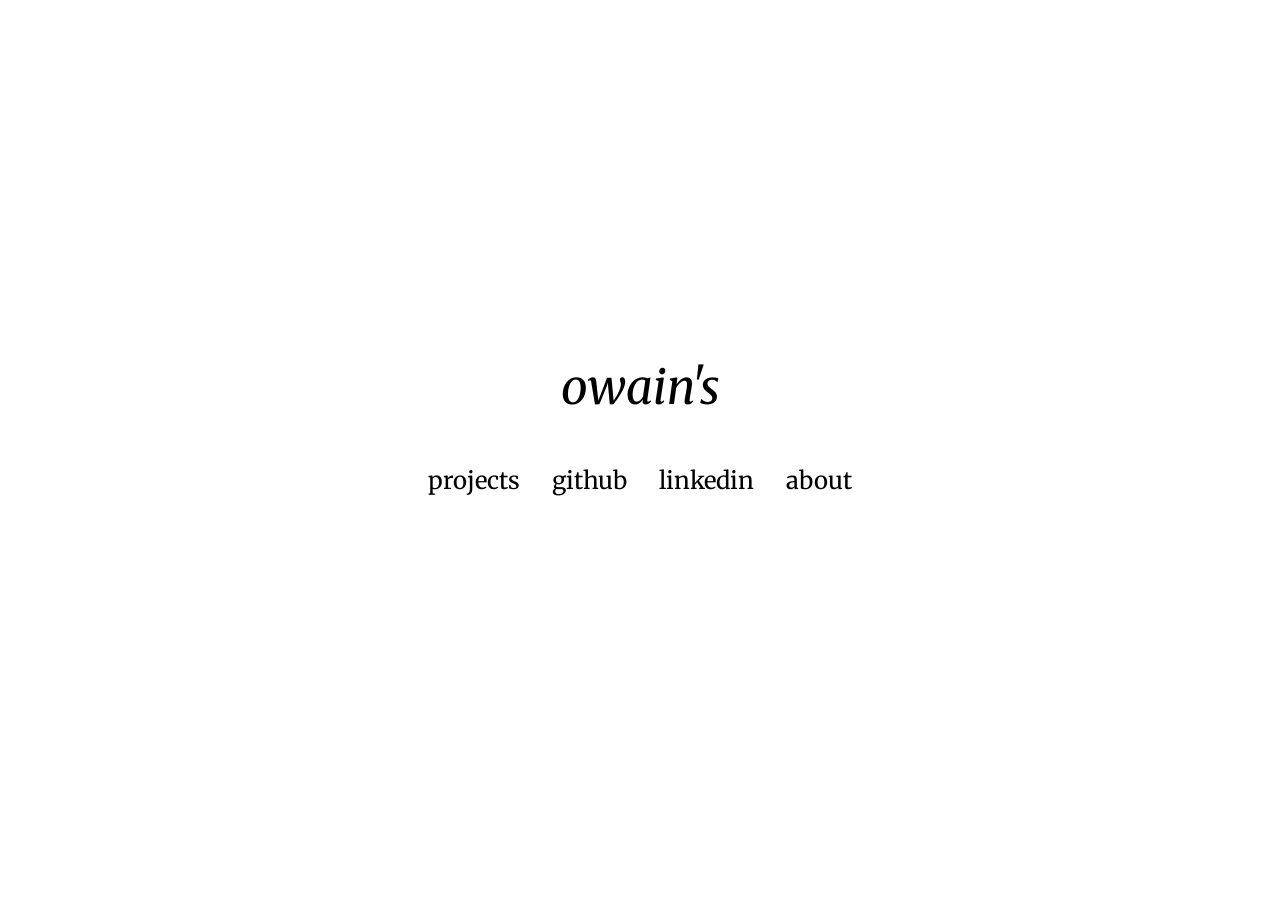
<file: src/index.html>
<!doctype html>
<html lang="en">

<head>
  <meta charset="UTF-8" />
  <meta name="viewport" content="width=device-width, initial-scale=1.0" />
  <title>niawo</title>
  <link rel="preconnect" href="https://fonts.googleapis.com" />
  <link rel="preconnect" href="https://fonts.gstatic.com" crossorigin />
  <link
    href="https://fonts.googleapis.com/css2?family=Merriweather:ital,opsz,wght@0,18..144,300..900;1,18..144,300..900&display=swap"
    rel="stylesheet" />
  <link rel="stylesheet" href="./index.css" />
</head>

<body>
  <div id="threejs-bg"></div>
  <div class="big-box">

    <div class="title-box">
      <h1 class="title">
        <a href="https://www.youtube.com/watch?v=RZ_0ImDYrPY">owain's</a>
      </h1>
    </div>
    <div class="links">
      <a class="link" href="projects.html">
        <h2>projects</h2>
      </a>
      <a class="link" href="https://github.com/niaw0">
        <h2>github</h2>
      </a>
      <a class="link" href="https://www.linkedin.com/in/owaindj/">
        <h2>linkedin</h2>
      </a>
      <a class="link" href="about.html">
        <h2>about</h2>
      </a>
    </div>
  </div>

</body>

</html>
</file>
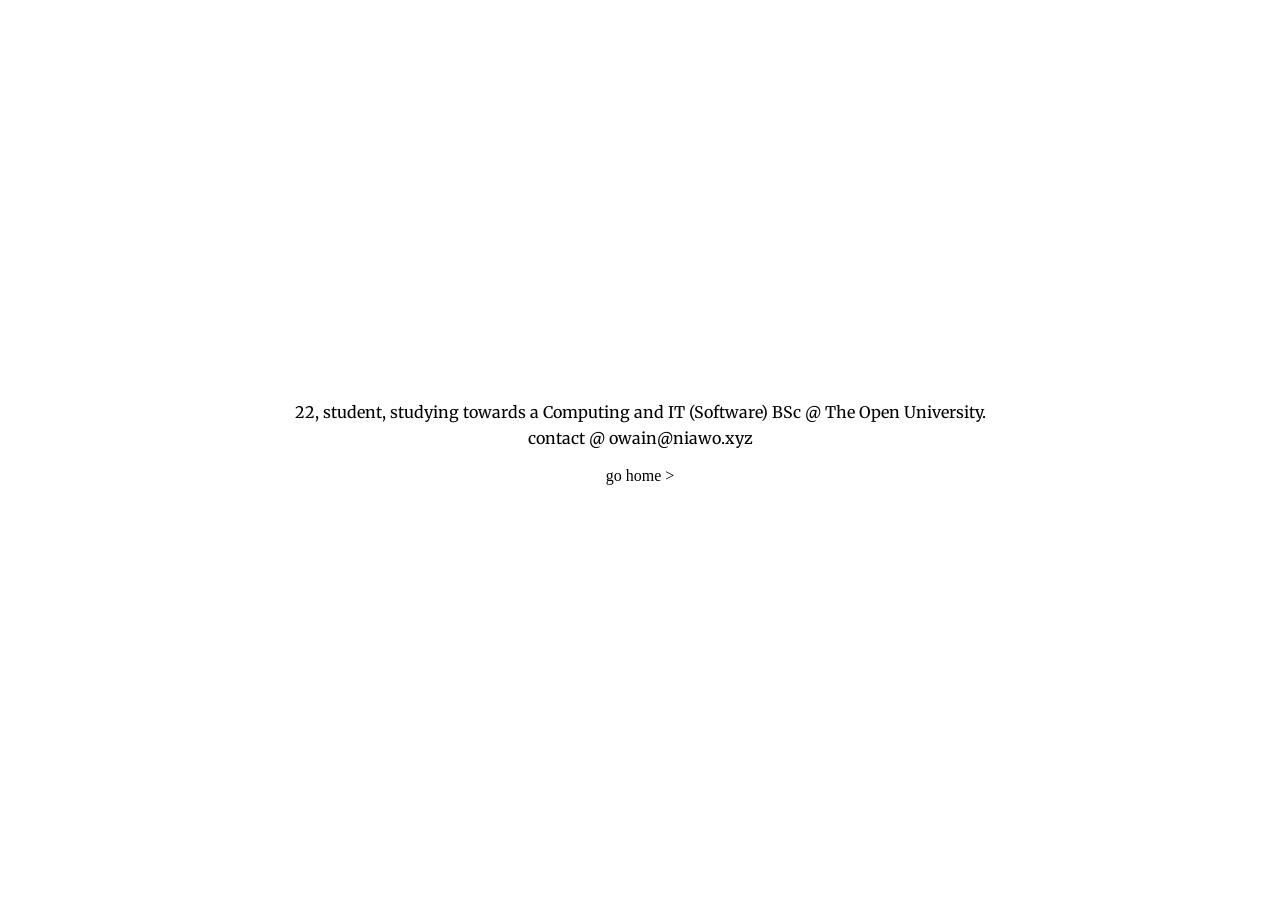
<file: src/about.html>
<!doctype html>
<html lang="en">
  <head>
    <meta charset="UTF-8" />
    <meta name="viewport" content="width=device-width, initial-scale=1.0" />
    <title>niawo - about</title>
    <link rel="preconnect" href="https://fonts.googleapis.com" />
    <link rel="preconnect" href="https://fonts.gstatic.com" crossorigin />
    <link
      href="https://fonts.googleapis.com/css2?family=Merriweather:ital,opsz,wght@0,18..144,300..900;1,18..144,300..900&display=swap"
      rel="stylesheet"
    />
    <link rel="stylesheet" href="./about.css" />
  </head>
  <body>
    <div class="about">
      <p class="statement">
        22, student, studying towards a Computing and IT (Software) BSc @ The
        Open University.
      </p>
      <p class="contact">
        contact @ <a href="mailto:owain@niawo.xyz">owain@niawo.xyz</a>
      </p>

      <a class="footer" href="index.html">go home ></a>
    </div>
  </body>
</html>
</file>
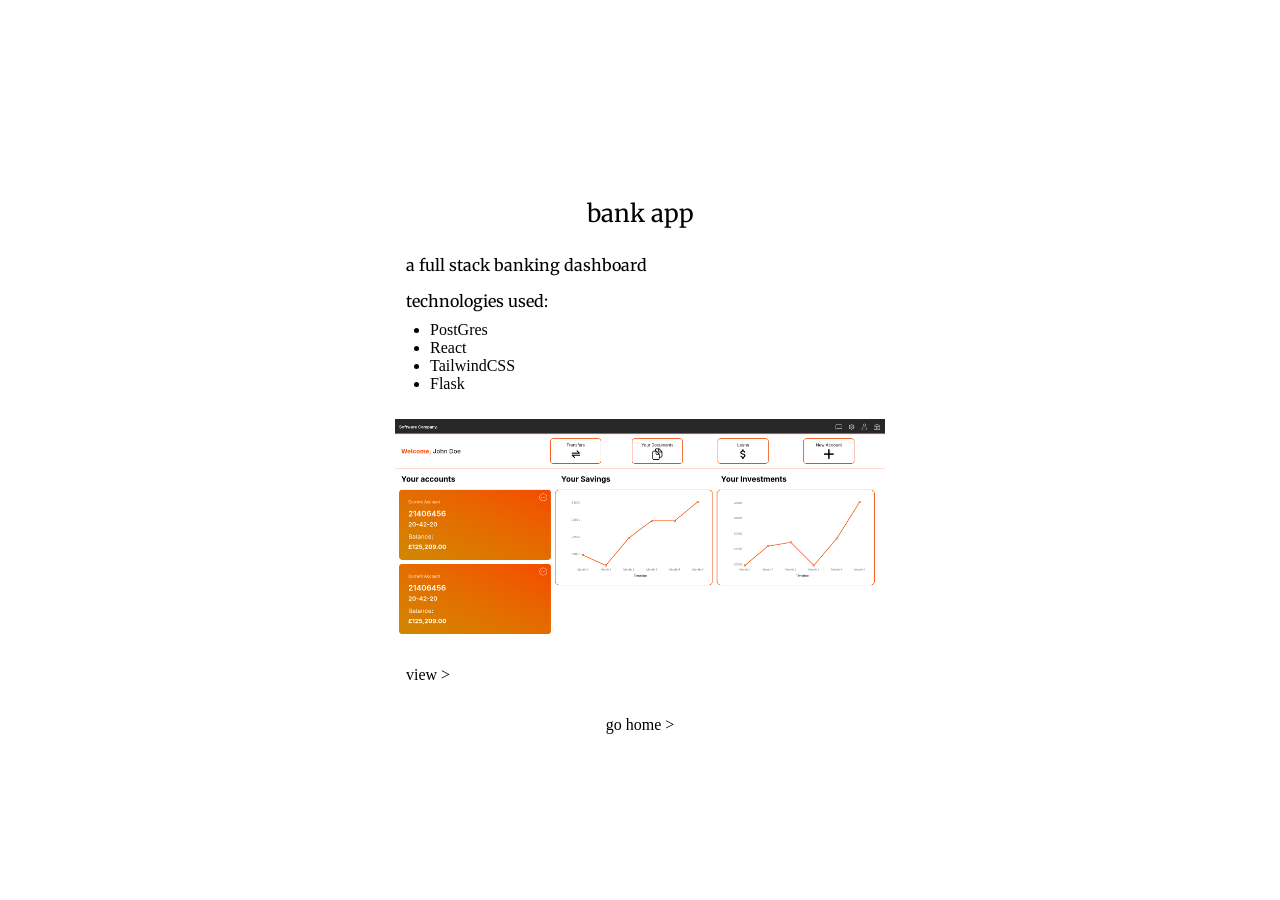
<file: src/projects.html>
<!doctype html>
<html lang="en">
  <head>
    <meta charset="UTF-8" />
    <meta
      name="viewport"
      content="width=device-width, height=device-height, initial-scale=1.0"
    />
    <title>niawo - projects</title>
    <link rel="preconnect" href="https://fonts.googleapis.com" />
    <link rel="preconnect" href="https://fonts.gstatic.com" crossorigin />
    <link
      href="https://fonts.googleapis.com/css2?family=Merriweather:ital,opsz,wght@0,18..144,300..900;1,18..144,300..900&display=swap"
      rel="stylesheet"
    />
    <link rel="stylesheet" href="./projects.css" />
  </head>
  <body>
    <container class="page-container">

      <div class="projects">
        <div class="project">
        <h2 class="proj-title">bank app</h2>
          <div class="project-box">
          <div class="description">
            <p>
              a full stack banking dashboard
            </p>
                          <p class="list-title tech-stack">technologies used:</p>
            <ul class=" bullets">

              <li>
                PostGres
              </li>
                            <li>
                React
              </li>
                            <li>
                TailwindCSS
              </li>
                                          <li>
                Flask
              </li>

            </ul>

          </div>
          
          <img class="image" alt="image of dashboard" src="images/bank-dashboard.png"></img>
                      <a class="view" href="https://github.com/niaw0/bank_dashboard" target="_blank">view ></a>
          </div>
          </div>

        </div>
      </div>
    </div>
    <div class="footer">
    <a href="index.html">go home ></a>
    </div>

    </container>
  </body>
</html>
</file>
<file: src/index.css>
*,
*::before,
*::after {
  box-sizing: border-box;
  color: black;
}

body {
  margin: 0;
}

/* font */
h1,
h2,
p {
  margin: 0;
  font-family: "Merriweather", serif;
}

a,
p {
  text-decoration: none;
  color: inherit;
}

body {
  display: flex;
  min-height: 100vh;
  align-items: center;
  justify-content: center;
}
h2:hover,
a:hover,
p:hover {
  color: #700000;
}

h1 {
  font-weight: 300;
}

h2 {
  font-weight: 400;
}

/* Layout */
.big-box {
  display: flex;
  flex-direction: column;
  justify-content: center;
  align-items: center;
  color: black;
}

.title-box {
  position: relative;
  display: flex;
  justify-content: center;
  align-items: center;
  text-align: center;
  width: 100%;
}

.links {
  display: flex;
  flex-direction: row;
  flex: auto;
  font-style: normal;
  position: relative;
  margin: 2rem;
}
.link {
  margin: 1rem;
}

/* front title */
.title {
  position: relative;
  z-index: 1;
  margin: 0;
  font-size: 3rem;
  font-weight: 400;
  font-style: italic;
}

/* background title */
.title-2 {
  position: absolute;
  top: 50%;
  left: 50%;
  transform: translate(-50%, -50%);
  color: #525252;
  font-size: 5rem;
  font-style: italic;
  opacity: 0.2;
  white-space: nowrap;

  pointer-events: none;
  user-select: none;
}
</file>
<file: src/about.css>
*,
*::before,
*::after {
  box-sizing: border-box;
}

body {
  margin: 0;
}

.about {
  display: flex;
  flex-direction: column;
  align-items: center;
  text-align: center;
  justify-content: center;
  height: 100vh;
}

.footer {
  margin: 1rem;
}
.statement,
.contact {
  margin: 3px;
}

h1,
h2,
p {
  margin: 0;
  font-family: "Merriweather", serif;
}

a,
p {
  text-decoration: none;
  color: inherit;
}

a:hover {
  color: #700000;
}

h1 {
  font-weight: 300;
}

h2 {
  font-weight: 400;
}
</file>
<file: src/projects.css>
*,
*::before,
*::after {
  box-sizing: border-box;
}

.page-container {
  display: flex;
  justify-content: center;
  min-height: 100vh;
  align-items: center;
  flex-direction: column;
}
body {
  margin: 0;
}

/* font */

h1,
h2,
p {
  margin: 0;
  font-family: "Merriweather", serif;
}

a,
p {
  text-decoration: none;
  color: inherit;
}

a:hover {
  color: #700000;
}

h1 {
  font-weight: 300;
}

h2 {
  font-weight: 400;
}

.description {
  padding: 1rem;
}
.bullets {
  margin: 0;

  margin-bottom: 5px;
  padding: 0;
}
.bullets > li {
  margin-left: 1.5rem;
}
.projects {
  display: flex;
  align-items: center;
  flex-direction: row;
  justify-content: space-evenly;
  padding: 2rem;
}
.project-box {
  display: flex;
  flex-direction: column;
}

.proj-title {
  margin-bottom: 10px;
}
.project {
  display: flex;
  flex-direction: column;
  justify-content: center;
  align-items: center;
}

.image {
  width: 500px;
  display: flex;
  padding: 5px;
  max-width: 100%;
}
.title-box {
  position: relative;
  display: flex;
  justify-content: center;
  align-items: center;
  margin: 10px;
  text-align: center;
}

.title {
  position: relative;
  z-index: 1;
  margin: 0;
  color: #333;
  font-size: 3rem;
  font-weight: 400;
  font-style: italic;
}

.tech-stack {
  margin-bottom: 10px;
}

@media (max-width: 720px) {
  .project-box {
    flex-direction: column;
  }

  .projects {
    flex-direction: column;
    align-items: center;
    margin: 2rem;
  }
}

.view {
  margin-left: 1rem;
}

.list-title {
  margin-top: 1rem;
}
</file>
